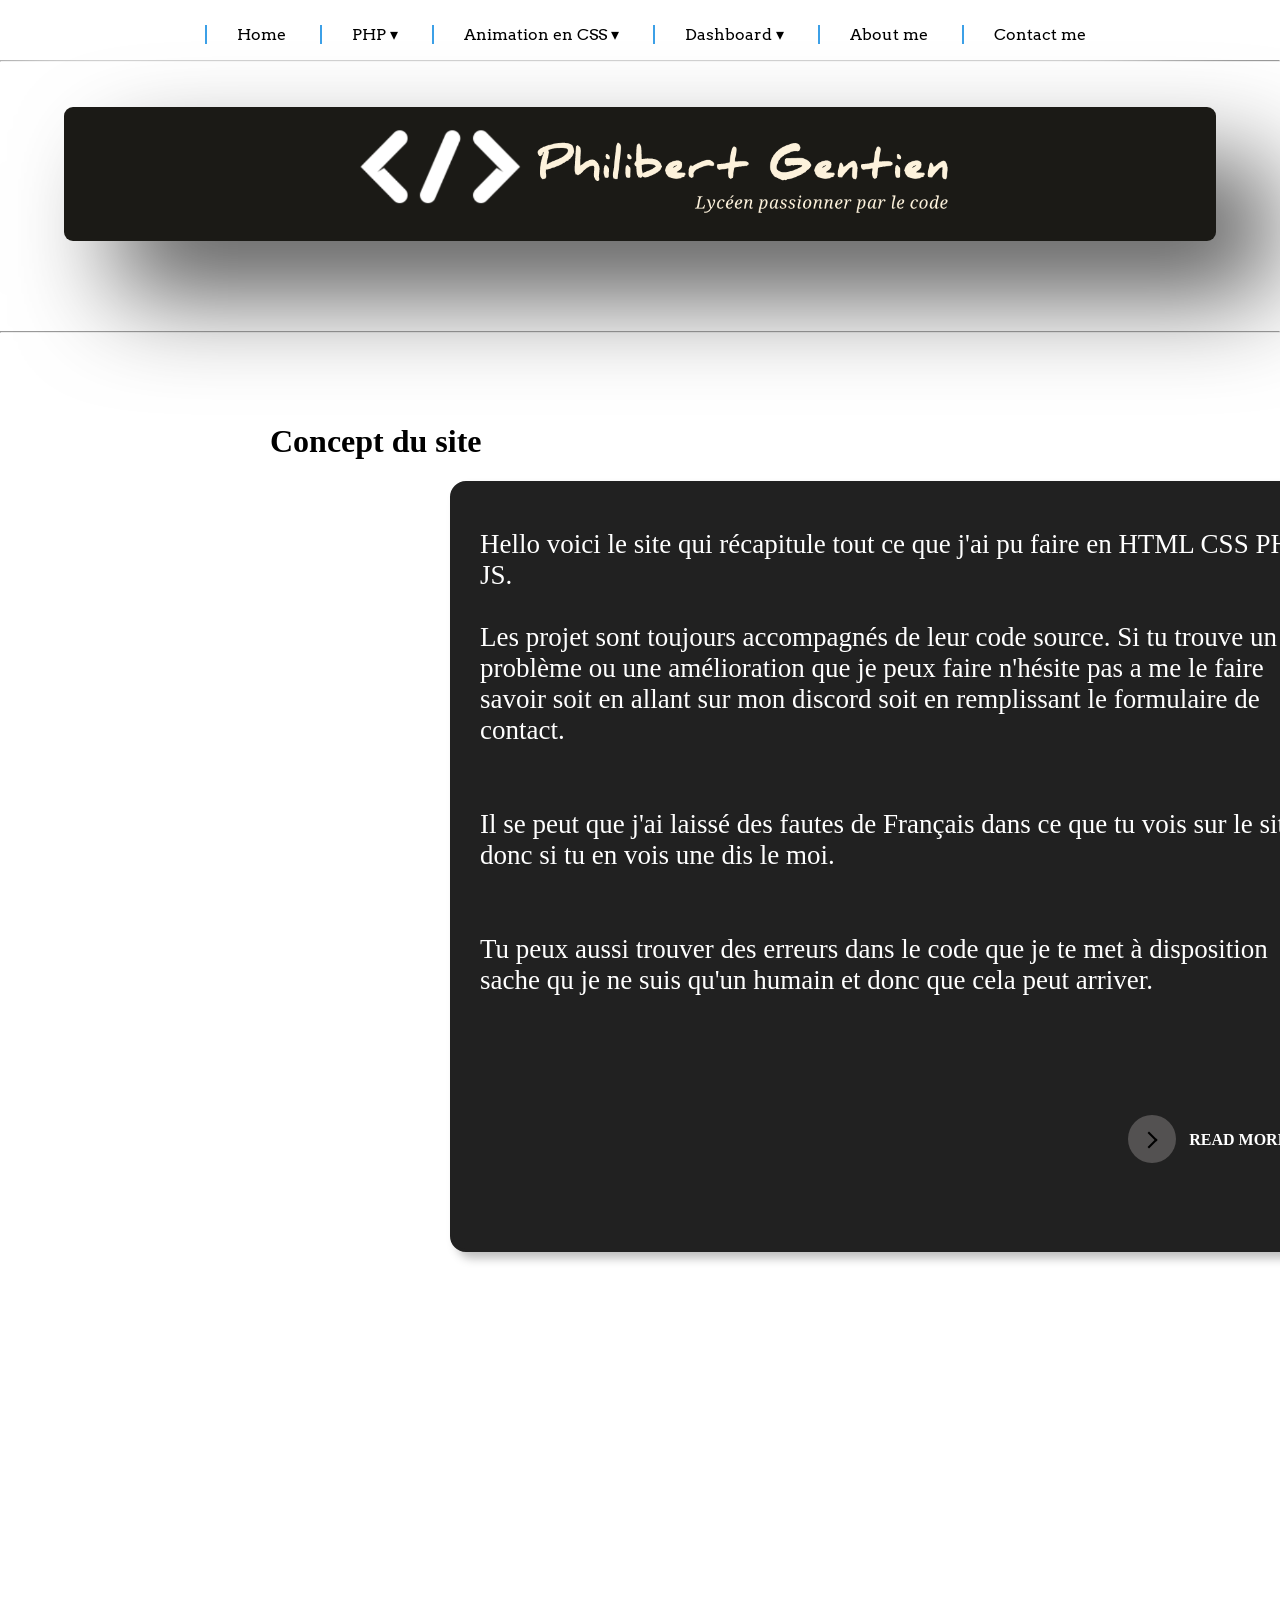
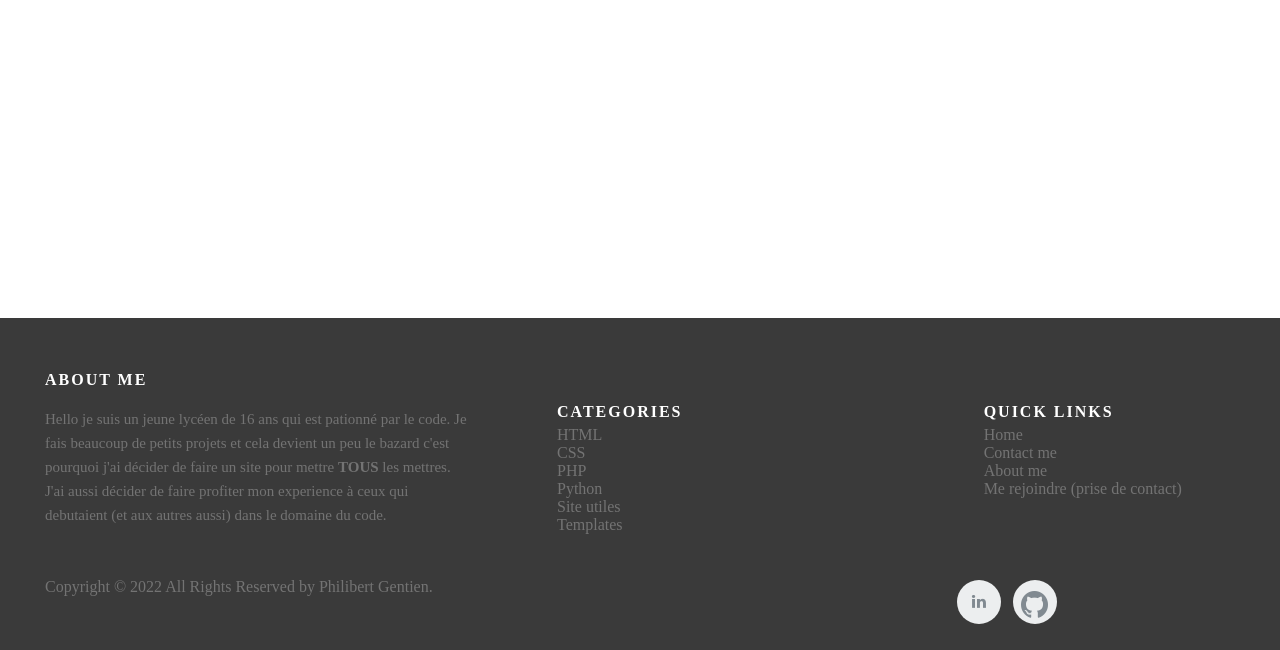
<file: index.html>
<!DOCTYPE html>
<html lang="fr">
<head>
    <meta charset="UTF-8">
    <meta http-equiv="X-UA-Compatible" content="IE=edge">
    <meta name="viewport" content="width=device-width, initial-scale=1.0">
    <link rel="stylesheet" href="main-assets/css/index.css">
    <link rel="stylesheet" href="main-assets/css/footer.css">
    <link href="https://fonts.googleapis.com/css?family=Arvo&display=swap" rel="stylesheet">
    <link rel="stylesheet" href="https://cdnjs.cloudflare.com/ajax/libs/font-awesome/4.7.0/css/font-awesome.min.css"/>
    <title>Home | voici les projets</title>
</head>
<body>
<nav role="navigation" class="primary-navigation">
  <ul>
    <li><a href="index.html">Home</a></li>
    <li><a href="main-assets/php/index.php">PHP &dtrif;</a>
      <ul class="dropdown">
        <li><a href="#">Un forum</a></li>
        <li><a href="#">Site pour des ressources en ligne</a></li>
      </ul>
    </li>
    <li><a href="main-assets/purcss/index.php">Animation en CSS &dtrif;</a>
      <ul class="dropdown">
        <li><a href="#">Loader triple rond</a></li>
        <li><a href="#">Effet sur du texte</a></li>
        <li><a href="paralax-effect-css/index.html">Paralax Effect</a></li>
        <li><a href="#">Glasmorphing</a></li>
      </ul>
    </li>
    <li><a href="#">Dashboard &dtrif;</a>
      <ul class="dropdown">
        <li><a href="main-assets/dashboard/index.php">Faire un dashboard de A à Z</a></li>
      </ul>
    </li>
    <li><a href="about.php">About me</a></li>
    <li><a href="contact.html">Contact me</a></li>
  </ul>
</nav>
<hr>
  <div class="logo">
    <img src="main-assets/img/customlogonum2.png" alt="Mon logo">
  </div>
<hr>
  <h1>Concept du site</h1>
<div class="intro">
  <div class="card">
    <p>Hello voici le site qui récapitule tout ce que j'ai pu faire en HTML CSS PHP JS.<br><br>
      Les projet sont toujours accompagnés de leur code source. Si tu trouve un problème ou une amélioration que je peux faire n'hésite pas a me le faire savoir soit en allant sur mon discord soit en remplissant le formulaire de contact.</p>
    <p>Il se peut que j'ai laissé des fautes de Français dans ce que tu vois sur le site donc si tu en vois une dis le moi.</p>
    <p>Tu peux aussi trouver des erreurs dans le code que je te met à disposition sache qu je ne suis qu'un humain et donc que cela peut arriver.</p>
      <br><br>
    <button class="learn-more" onclick="window.location.href = 'aboutMe.php';">
      <span class="circle" aria-hidden="true">
        <span class="icon arrow"></span>
      </span>
      <span class="button-text">Read more</span>
    </button>
  </div>
</div>
  <!-- Site footer -->
<foote class="site-footer">
  <div class="container">
    <div class="Footer">
      <div class="about">
        <h6>About me</h6>
        <p class="text-justify">Hello je suis un jeune lycéen de 16 ans qui est pationné par le code. Je fais beaucoup de petits projets et cela devient un peu le bazard c'est pourquoi j'ai décider de faire un site pour mettre <strong>TOUS</strong> les mettres. J'ai aussi décider de faire profiter mon experience à ceux qui debutaient (et aux autres aussi) dans le domaine du code.</p>
      </div>
      <div class="Categories">
        <h6>Categories</h6>
        <a href="">HTML</a>
        <a href="">CSS</a>
        <a href="">PHP</a>
        <a href="">Python</a>
        <a href="">Site utiles</a>
        <a href="">Templates</a>
      </div>
      <div class="Links">
        <h6>Quick Links</h6>
        <a href="index.html">Home</a>
        <a href="contact.html">Contact me</a>
        <a href="about.html">About me</a>
        <a href="contact.php">Me rejoindre (prise de contact)</a>
      </div>
      <div class="copyrigth">
        <div class="link">
          <p class="copyright-text">Copyright &copy; 2022 All Rights Reserved by 
            <a href="#">Philibert Gentien</a>.
          </p>
        </div>
      </div>
      <div class="githubYt">
        <div class="git">
          <a class="linkedin" href="#"><i class="fa fa-linkedin"></i></a>
          <a class="customGithub" href=""><i class="fa fa-github fa-2x" aria-hidden="true"></i></a>
        </div>
      </div>
    </div>
  </div>
</footer>
</body>
</html>
</file>
<file: main-assets/css/index.css>
body {
  margin: 0;
  background-color: white;
}
/* Le bouton learn more */
/* From cssbuttons.io */
button {
 position: relative;
 display: inline-block;
 cursor: pointer;
 outline: none;
 top: 5%;
 left: 75%;
 border: 0;
 vertical-align: middle;
 text-decoration: none;
 background: transparent;
 padding: 0;
 font-size: inherit;
 font-family: inherit;
}
button.learn-more {
 width: 12rem;
 height: auto;
}

button.learn-more .circle {
 transition: all 0.45s cubic-bezier(0.65, 0, 0.076, 1);
 position: relative;
 display: block;
 margin: 0;
 width: 3rem;
 height: 3rem;
 background-color: rgb(83, 81, 81);
 border-radius: 1.625rem;
}

button.learn-more .circle .icon {
 transition: all 0.45s cubic-bezier(0.65, 0, 0.076, 1);
 position: absolute;
 top: 0;
 bottom: 0;
 margin: auto;
 background: #fff;
}

button.learn-more .circle .icon.arrow {
 transition: all 0.45s cubic-bezier(0.65, 0, 0.076, 1);
 color: black;
 left: 0.625rem;
 width: 1.125rem;
 height: 0.125rem;
 background: none;
}

button.learn-more .circle .icon.arrow::before {
 position: absolute;
 content: "";
 top: -0.29rem;
 right: 0.0625rem;
 width: 0.625rem;
 height: 0.625rem;
 border-top: 0.125rem solid black;
 border-right: 0.125rem solid black;
 transform: rotate(45deg);
}

button.learn-more .button-text {
 transition: all 0.45s cubic-bezier(0.65, 0, 0.076, 1);
 position: absolute;
 top: 0;
 left: 0;
 right: 0;
 bottom: 0;
 padding: 0.75rem 0;
 margin: 0 0 0 1.85rem;
 color: white;
 font-weight: 700;
 line-height: 1.6;
 text-align: center;
 text-transform: uppercase;
}

button:hover .circle {
 width: 100%;
}

button:hover .circle .icon.arrow {
 background: black;
 transform: translate(1rem, 0);
}

button:hover .button-text {
 color: #fff;
}
/* From cssbuttons.io */

/* From cssbuttons.io by @fanishah */
h1 {
  color: black;
  background-color: transparent;
  margin-left: 30vh;
  margin-top: 10vh;
}
.intro {
 padding-bottom: 0vh;
}
.card {
  margin-left: 50vh;
  width: 100vh;
  height: 85vh;
  background-color: #212121;
  border-radius: 1rem;
  border: #212121 0.2rem solid;
  box-shadow: 0.4rem 0.4rem 0.6rem #00000040;
}
.card p {
  padding: 2vh 3vh 2vh 3vh;
  font-size: 3vh;
  color: white;
}
.logo {
  display: flex;
  justify-content: center;
  align-items: center;
  /* margin-right: 10vh; */
  margin-top: 5vh;
  margin-bottom: 10vh;
}
.logo img {
  top: 0vh;
  width: 90%;
  border-radius: 1vh;
  background: #e0e0e0;
  box-shadow:  6vh 6vh 100px #5a5a5a,-6vh -6vh 100px #ffffff;
}
.primary-navigation {
  margin: 0 auto;
  display: block;  
  padding: 1vh 0 0 0;  
  text-align: center;
  font-size: 16px;
}
ul li {
    list-style: none;
    margin: 0 auto;
    border-left: 2px solid #3ca0e7;
    display: inline-block;
    padding: 0 30px;
    position: relative;
    text-decoration: none;
    text-align: center;
    font-family: arvo;
  }
  
  li a {
    color: black;
  }

  li a:hover {
    color: #3ca0e7;
    border-bottom: 0.3vh solid gray;
  }
  
  li:hover {
    cursor: pointer;
  }
 
  ul li ul {
    visibility: hidden;
    opacity: 0;
    position: absolute;
    padding-left: 0;
    left: 0;
    display: none;
    background: white;
    border-radius: 1vh;
  }
  
  ul li:hover > ul,
  ul li ul:hover {
    visibility: visible;
    opacity: 1;
    display: block;
    min-width: 280px;
    text-align: left;
    padding-top: 20px;
    box-shadow: 0px 3px 5px -1px #ccc;
  }
  
  ul li ul li {
    clear: both;
    width: 100%;
    text-align: left;
    margin-bottom: 20px;
    border-style: none;
  }
  
  ul li ul li a:hover {
    padding-left: 10px;
    border-left: 2px solid #3ca0e7;
    transition: all 0.3s ease;
  }

  
a {
  text-decoration: none;
}
a:hover {
  color: #3CA0E7;
}
ul li ul li a { 
  transition: all 0.5s ease; 
}
</file>
<file: main-assets/css/footer.css>
.site-footer a:hover{
  color: #007bb6;
}
.container {
  display: grid;
  grid-template-columns: 1fr 1fr 1fr;
  grid-template-rows: 1fr 1fr 1fr;
  gap: 0px 0px;
  grid-auto-flow: row;
  grid-template-areas:
    ". . ."
    ". . ."
    "Footer Footer Footer";
}
.Footer {  display: grid;
  grid-template-columns: 1.2fr 1fr 0.8fr;
  grid-template-rows: 1fr 1.2fr 0.8fr;
  gap: 0px 0px;
  grid-auto-flow: row;
  grid-template-areas:
    "about Categories Links"
    "about Categories Links"
    "copyrigth copyrigth githubYt";
  grid-area: Footer;
  background-color: rgb(58, 58, 58);
}

.about { 
  grid-area: about;
  padding:45px 0 20px;
  font-size:15px;
  line-height:24px;
  color:#737373;
}
.about h6 {
  color:#fff;
  font-size:16px;
  text-transform:uppercase;
  margin-top:5px;
  margin-bottom:5px;
  padding: 0 5vh 0 5vh;
  letter-spacing:2px
}
.about p {
  padding: 0 5vh 0 5vh;
}

.Categories { 
  grid-area: Categories;
}
.Categories h6 {
  color:#fff;
  font-size:16px;
  text-transform:uppercase;
  margin-top: 9.5vh;
  margin-bottom:5px;
  padding: 0 5vh 0 5vh;
  letter-spacing:2px
}
.Categories a {
  color:#737373;
  text-decoration: none;
  display: flex;
  padding-left: 5vh;
}

.Links { 
  grid-area: Links;
}
.Links h6 {
  color:#fff;
  font-size:16px;
  text-transform:uppercase;
  margin-top: 9.5vh;
  margin-bottom:5px;
  padding: 0 5vh 0 5vh;
  letter-spacing:2px
}
.Links a {
  color:#737373;
  text-decoration: none;
  display: flex;
  padding-left: 5vh;
}
.copyrigth { 
  grid-area: copyrigth;
  color:#737373;
}
.link {
  margin-left: 5vh;
}
.copyrigth a {
  color:#737373;
  text-decoration: none;
}

.githubYt {
  grid-area: githubYt;
}
.git {
  margin: 2vh 2vh 0 2vh;
}
.githubYt a {
  background-color:#eceeef;
  color:#818a91;
  font-size:16px;
  display:inline-block;
  line-height:44px;
  width:44px;
  height:44px;
  text-align:center;
  margin-right:8px;
  border-radius:100%;
  -webkit-transition:all .2s linear;
  -o-transition:all .2s linear;
  transition:all .2s linear;
}
a.linkedin:hover{
  background-color:#007bb6
}
.customGithub i {
  position: relative;
  top: 1vh;
  left: 0;
}
.customGithub:hover {
  background-color:#26272b;
}
</file>
